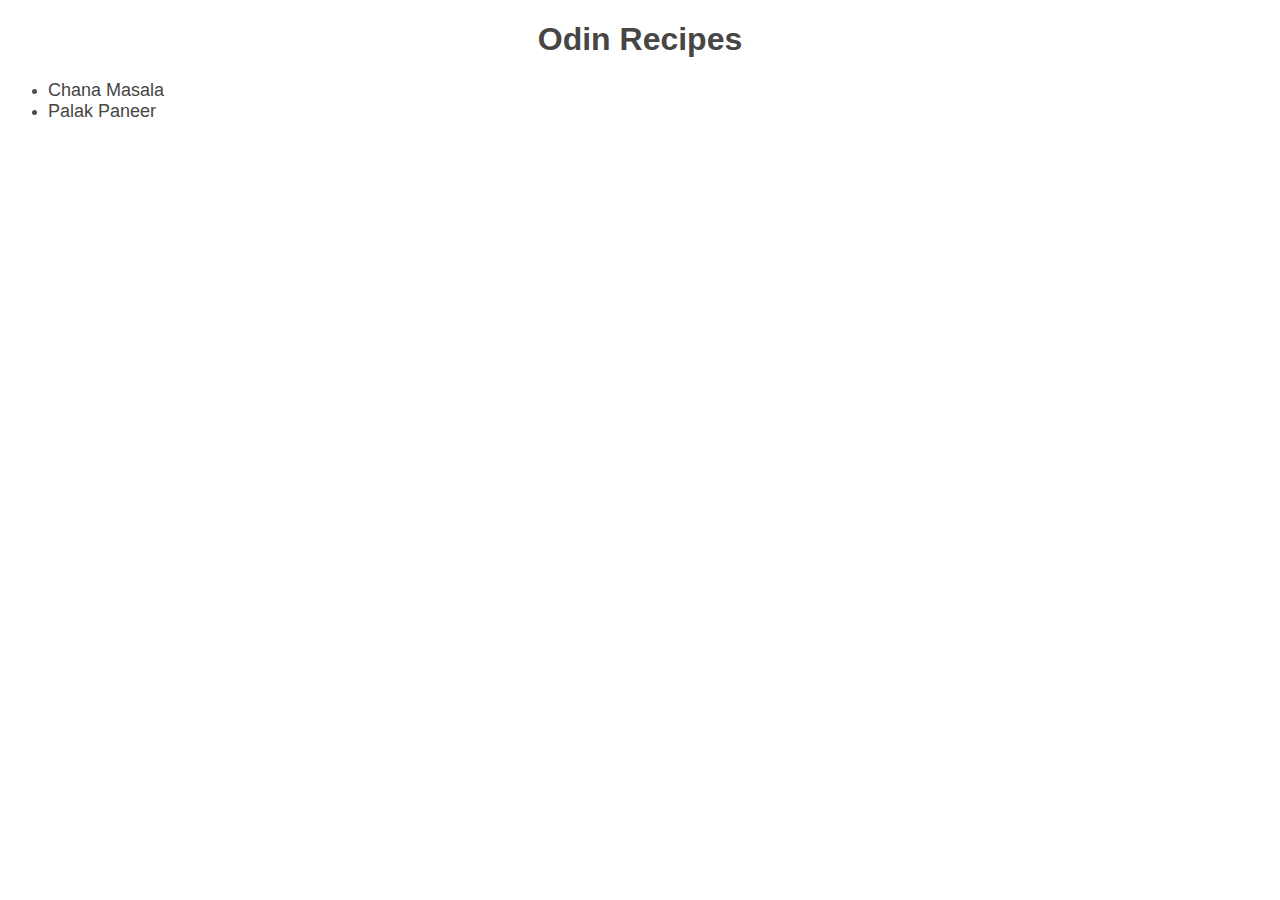
<file: index.html>
<!DOCTYPE html>
<html>
    <head>
        <meta charset="utf-8">
        <title>Odin Recipes</title>
        <link rel="stylesheet" href="style.css">
    </head>
    <body>
        <h1>Odin Recipes</h1>
        <ul id="recipes-list">
            <li class="recipes-list-item"><a href="./recipes/chana-masala.html">Chana Masala</a></li>
            <li class="recipes-list-item"><a href="./recipes/palak-paneer.html">Palak Paneer</a></li>
        </ul>
    </body>
</html>
</file>
<file: style.css>
*{
    font-family: Verdana, Geneva, Tahoma, sans-serif;
    background-color: rgb(255, 255, 255);
    color: rgb(77, 77, 77);
}

h1{
    text-align: center;
}

h1, h3{
    color: rgb(70, 70, 69);
}

.recipes-list-item a{
    text-decoration: none;
    color: rgb(70, 70, 69);
    font-size: 18px;
    list-style: none;
}

#recipe-img{
    height: auto;
    width: 400px;
}
</file>
